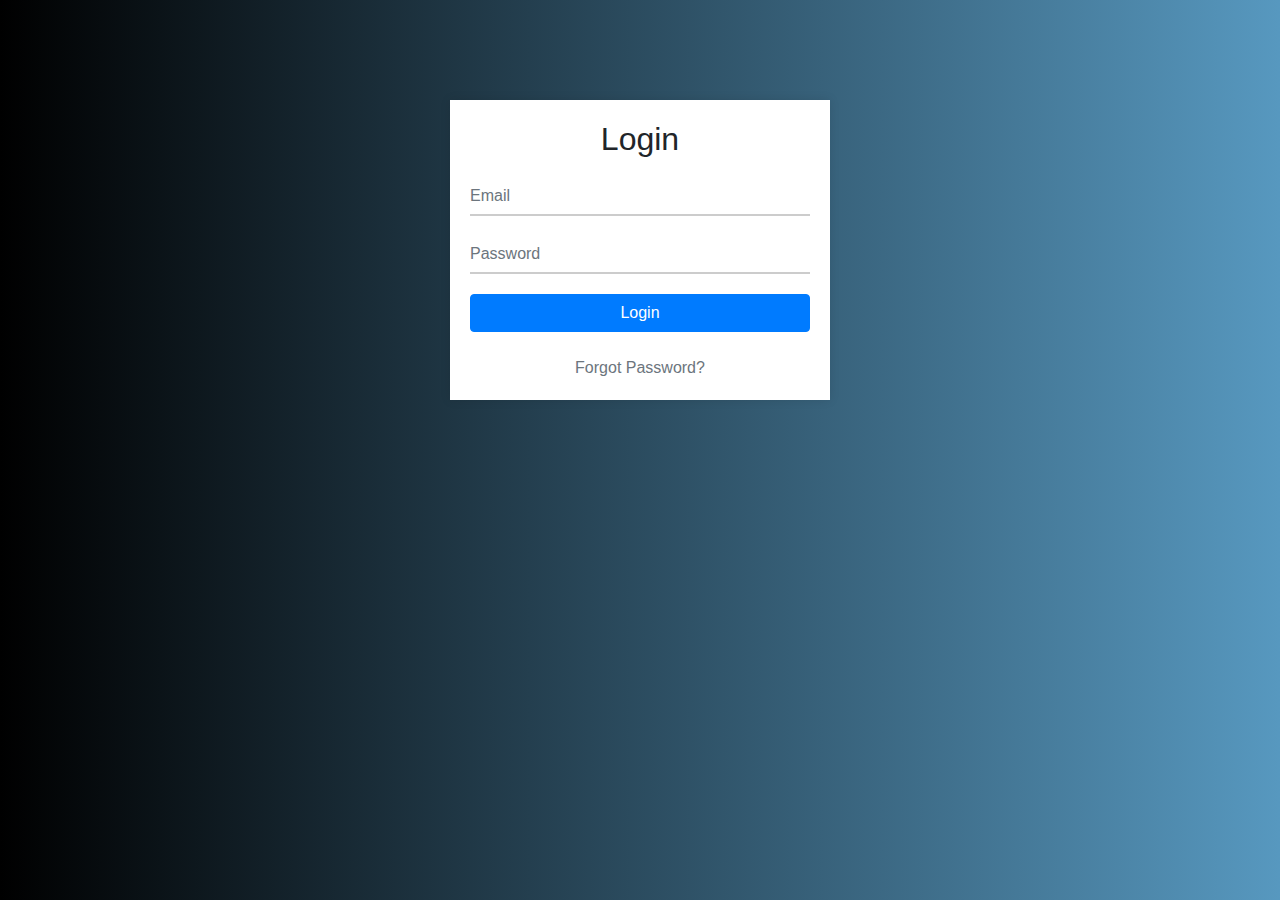
<file: Positive Energy Ecommerce/Positive Energy Ecommerce_Updated/Positive Energy Ecommerce/index.html>
<!DOCTYPE html>
<html lang="en">
<head>
  <meta charset="UTF-8">
  <title>Login Page Positive Energy Shop-Online</title>
  <link rel="stylesheet" href="https://cdnjs.cloudflare.com/ajax/libs/twitter-bootstrap/4.6.0/css/bootstrap.min.css">
  <link rel="stylesheet" href="css/styling.css">
</head>
<body>

  <!--login form-->
  <div class="container">
    <div class="row">
      <div class="col-md-4 offset-md-4 form-box">
        <h2 class="text-center">Login</h2>
        <form class="login-form">
          <div class="form-group">
            <input type="email" class="form-control" placeholder="Email" required>
          </div>
          <div class="form-group">
            <input type="password" class="form-control" placeholder="Password" required>
          </div>
          <button type="submit" class="btn btn-primary btn-block">Login</button>
        </form>
        <div class="text-center mt-4">
          <a href="#" class="text-secondary">Forgot Password?</a>
        </div>
      </div>
    </div>
  </div>

  <script src="https://code.jquery.com/jquery-3.5.1.slim.min.js"></script>
  <script src="https://cdn.jsdelivr.net/npm/@popperjs/core@2.9.3/dist/umd/popper.min.js"
          integrity="sha384-PDhOcIF9XW6jK0MCUldozbIWKN0wG8sOooa+de0jHvp0rQv3Jr3TGjo/XzPrHjPL"
          crossorigin="anonymous"></script>
  <script src="https://cdnjs.cloudflare.com/ajax/libs/twitter-bootstrap/4.6.0/js/bootstrap.min.js"></script>
  <script src="js/login.js"></script>
</body>
</html>
</file>
<file: Positive Energy Ecommerce/Positive Energy Ecommerce_Updated/Positive Energy Ecommerce/css/styling.css>
body {
    /* background: #F9F9F9; */
    background: linear-gradient(90deg, #000000, #74CBFF, #051b46, #ff3bde);
    background-size: 400% 400%;
    animation: gradient 15s ease infinite;
  }

  @keyframes gradient {
    0% {
      background-position: 0% 50%;
    }
    50% {
      background-position: 100% 50%;
    }
    100% {
      background-position: 0% 50%;
    }
  }
  
  .form-box {
    background: #FFF;
    padding: 20px;
    margin-top: 100px;
    box-shadow: 0px 0px 10px rgba(0, 0, 0, 0.1);
    animation: slide-up 0.6s cubic-bezier(0.25, 0.46, 0.45, 0.94) both;
    transition: all 0.3s ease;
    
   
    
}
  
  
  @keyframes slide-up {
    0% {
      transform: translateY(100px);
      opacity: 0;
    }
    100% {
      transform: translateY(0);
      opacity: 1;
    }
  }
  
  .form-box h2 {
    margin-bottom: 20px;
    animation: fade-in 0.6s cubic-bezier(0.25, 0.46, 0.45, 0.94) both;
  }
  
  @keyframes fade-in {
    0% {
      opacity: 0;
    }
    100% {
      opacity: 1;
    }
  }
  
  .login-form .form-group {
    margin-bottom: 20px;
    animation: slide-left 0.6s cubic-bezier(0.25, 0.46, 0.45, 0.94) both;
  }
  
  @keyframes slide-left {
    0% {
      transform: translateX(200%);
      opacity: 0;
    }
    100% {
      transform: translateX(0%);
      opacity: 1;
    }
  }

  .login-form input {
    border: none;
    border-bottom: 2px solid #CCC;
    padding: 10px 0;
    border-radius: 0;
    background: transparent;
    box-shadow: none;
    transition: all 0.3s cubic-bezier(0.25, 0.46, 0.45, 0.94);
    transition: all 0.3s ease;
  }
  
  .login-form input:focus {
    border-color: #007BFF;
    outline: none;
    box-shadow: none;
  }
  
  .login-form button {
    margin-top: 20px;
    background-color: #007BFF;
    border-color: #007BFF;
    transition: all 0.3s cubic-bezier(0.25, 0.46, 0.45, 0.94);
    transition: all 0.3s ease;
  }
  
  .login-form button:hover {
    background-color: #0062CC;
    border-color: #0062CC;
    transform: translateY(-3px);
    box-shadow: 0px 2px 8px rgba(0, 0, 0, 0.1);
  }
  
  .login-form button:focus {
    animation: shake 0.5s ease-in-out;
  }
  
  .text-secondary:hover {
    text-decoration: underline;
  }
  
  .login-form button:active {
    transform: translateX(-2px);
  }


  @keyframes shake {
  0% { transform: translateX(0); }
  20% { transform: translateX(-10px); }
  40% { transform: translateX(10px); }
  60% { transform: translateX(-10px); }
  80% { transform: translateX(10px); }
  100% { transform: translateX(0); }
}
</file>
